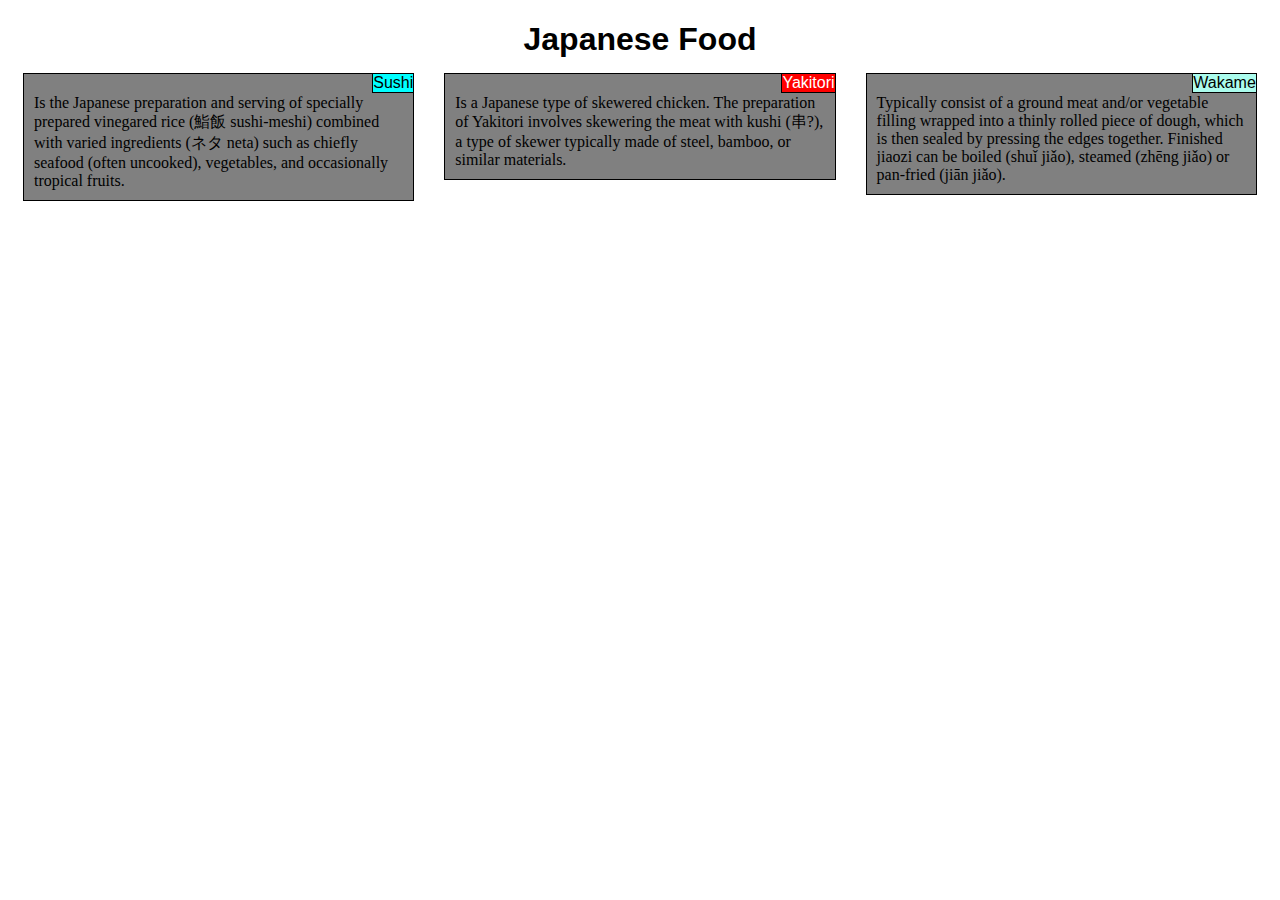
<file: MODULE2/index.html>
<!DOCTYPE html>
<html>
<head>
<meta charset="utf-8">
<meta name="viewport" content="width=device-width, initial-scale=1">
<link rel="stylesheet" href="styles.css">
<title>Module 2 Assignment</title>
<style>

/********** Base styles **********/

/* Simple Responsive Framework. */
.row {
  width: 100%;
}

/********** Large devices only **********/
@media (min-width: 992px) {
  .col-lg-1, .col-lg-2, .col-lg-3, .col-lg-4, .col-lg-5, .col-lg-6, .col-lg-7, .col-lg-8, .col-lg-9, .col-lg-10, .col-lg-11, .col-lg-12 {
    float: left;
  }
  .col-lg-1 {
    width: 8.33%;
  }
  .col-lg-2 {
    width: 16.66%;
  }
  .col-lg-3 {
    width: 25%;
  }
  .col-lg-4 {
    width: 33.33%;
  }
  .col-lg-5 {
    width: 41.66%;
  }
  .col-lg-6 {
    width: 50%;
  }
  .col-lg-7 {
    width: 58.33%;
  }
  .col-lg-8 {
    width: 66.66%;
  }
  .col-lg-9 {
    width: 74.99%;
  }
  .col-lg-10 {
    width: 83.33%;
  }
  .col-lg-11 {
    width: 91.66%;
  }
  .col-lg-12 {
    width: 100%;
  }
}

/********** Medium devices only **********/
@media (min-width: 768px) and (max-width: 991px) {
  .col-md-1, .col-md-2, .col-md-3, .col-md-4, .col-md-5, .col-md-6, .col-md-7, .col-md-8, .col-md-9, .col-md-10, .col-md-11, .col-md-12 {
    float: left;
  }
  .col-md-1 {
    width: 8.33%;
  }
  .col-md-2 {
    width: 16.66%;
  }
  .col-md-3 {
    width: 25%;
  }
  .col-md-4 {
    width: 33.33%;
  }
  .col-md-5 {
    width: 41.66%;
  }
  .col-md-6 {
    width: 50%;
  }
  .col-md-7 {
    width: 58.33%;
  }
  .col-md-8 {
    width: 66.66%;
  }
  .col-md-9 {
    width: 74.99%;
  }
  .col-md-10 {
    width: 83.33%;
  }
  .col-md-11 {
    width: 91.66%;
  }
  .col-md-12 {
    width: 100%;
  }
}
@media (max-width: 767) {
  .col-md-1, .col-md-2, .col-md-3, .col-md-4, .col-md-5, .col-md-6, .col-md-7, .col-md-8, .col-md-9, .col-md-10, .col-md-11, .col-md-12 {
    float: left;
  }
  .col-xs-1 {
    width: 8.33%;
  }
  .col-xs-2 {
    width: 16.66%;
  }
  .col-xs-3 {
    width: 25%;
  }
  .col-xs-4 {
    width: 33.33%;
  }
  .col-xs-5 {
    width: 41.66%;
  }
  .col-xs-6 {
    width: 50%;
  }
  .col-xs-7 {
    width: 58.33%;
  }
  .col-xs-8 {
    width: 66.66%;
  }
  .col-xs-9 {
    width: 74.99%;
  }
  .col-xs-10 {
    width: 83.33%;
  }
  .col-xs-11 {
    width: 91.66%;
  }
  .col-xs-12 {
    width: 100%;
  }
}
</style>
</head>
<body>
<h1 align="center">Japanese Food</h1>

<div class="row">
  <div class="col-lg-4 col-md-6 col-xs-12">
    <section id="section1"> Is the Japanese preparation and serving of specially prepared vinegared rice (鮨飯 sushi-meshi) combined with varied ingredients (ネタ neta) such as chiefly seafood (often uncooked), vegetables, and occasionally tropical fruits.</section>
    <section id="section2">Sushi</section>  
  </div>
  <div class="col-lg-4 col-md-6 col-xs-12">
    <section id="section1"> Is a Japanese type of skewered chicken. The preparation of Yakitori involves skewering the meat with kushi (串?), a type of skewer typically made of steel, bamboo, or similar materials.</section>
    <section id="section3">Yakitori</section>
  </div>
  <div class="col-lg-4 col-md-12 col-xs-12">
    <section id="section1"> Typically consist of a ground meat and/or vegetable filling wrapped into a thinly rolled piece of dough, which is then sealed by pressing the edges together. Finished jiaozi can be boiled (shuǐ jiǎo), steamed (zhēng jiǎo) or pan-fried (jiān jiǎo).</section>
    <section id="section4">Wakame</section>
  </div>
</div>

</body>
</html>
</file>
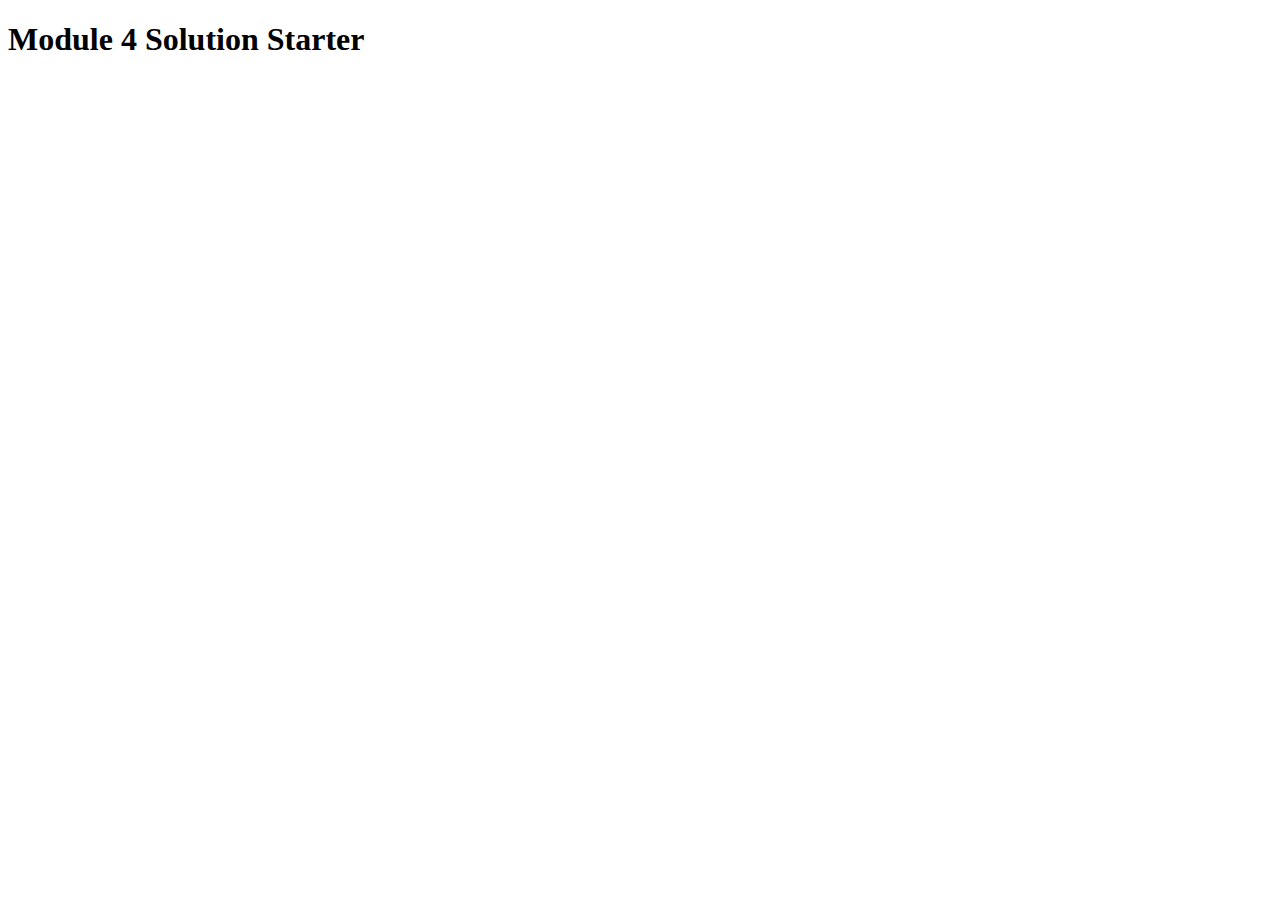
<file: MODULE4/index.html>
<!DOCTYPE html>
<html>
<head>
  <meta charset="utf-8">
  <title>Module 4 Solution Starter</title>
  <script>
    var names = []; // DO NOT REMOVE
  </script>
  <script src="SpeakHello.js"></script>
  <script src="SpeakGoodBye.js"></script>
  <script src="script.js"></script>
</head>
<body>
  <h1>Module 4 Solution Starter</h1>
</body>
</html>
</file>
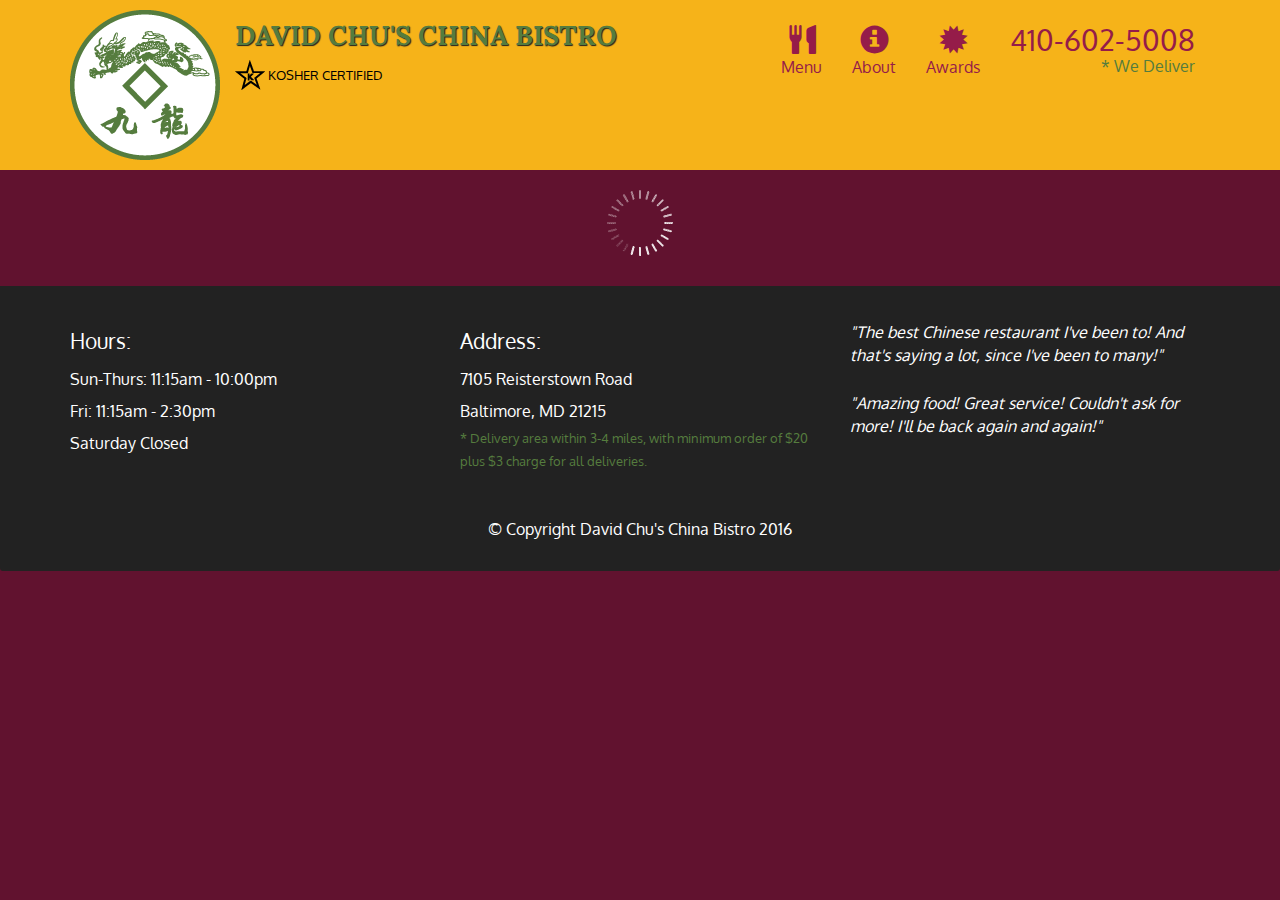
<file: MODULE5/index.html>
<!doctype html>
<html lang="en">
  <head>
    <meta charset="utf-8">
    <meta http-equiv="X-UA-Compatible" content="IE=edge">
    <meta name="viewport" content="width=device-width, initial-scale=1">
    <title>David Chu's China Bistro</title>
    <link rel="stylesheet" href="css/bootstrap.min.css">
    <link rel="stylesheet" href="css/styles.css">
    <link href='https://fonts.googleapis.com/css?family=Oxygen:400,300,700' rel='stylesheet' type='text/css'>
    <link href='https://fonts.googleapis.com/css?family=Lora' rel='stylesheet' type='text/css'>
  </head>
<body>
  <header>
    <nav id="header-nav" class="navbar navbar-default">
      <div class="container">
        <div class="navbar-header">
          <a href="index.html" class="pull-left visible-md visible-lg">
            <div id="logo-img" alt="Logo image"></div>
          </a>

          <div class="navbar-brand">
            <a href="index.html"><h1>David Chu's China Bistro</h1></a>
            <p>
              <img src="images/star-k-logo.png" alt="Kosher certification">
              <span>Kosher Certified</span>
            </p>
          </div>

          <button id="navbarToggle" type="button" class="navbar-toggle collapsed" data-toggle="collapse" data-target="#collapsable-nav" aria-expanded="false">
            <span class="sr-only">Toggle navigation</span>
            <span class="icon-bar"></span>
            <span class="icon-bar"></span>
            <span class="icon-bar"></span>
          </button>
        </div>
        
        <div id="collapsable-nav" class="collapse navbar-collapse">
           <ul id="nav-list" class="nav navbar-nav navbar-right">
            <li id="navHomeButton" class="visible-xs active">
              <a href="index.html">
                <span class="glyphicon glyphicon-home"></span> Home</a>
            </li>
            <li id="navMenuButton">
              <a href="#" onclick="$dc.loadMenuCategories();">
                <span class="glyphicon glyphicon-cutlery"></span><br class="hidden-xs"> Menu</a>
            </li>
            <li>
              <a href="#">
                <span class="glyphicon glyphicon-info-sign"></span><br class="hidden-xs"> About</a>
            </li>
            <li>
              <a href="#">
                <span class="glyphicon glyphicon-certificate"></span><br class="hidden-xs"> Awards</a>
            </li>
            <li id="phone" class="hidden-xs">
              <a href="tel:410-602-5008">
                <span>410-602-5008</span></a><div>* We Deliver</div>
            </li>
          </ul><!-- #nav-list -->
        </div><!-- .collapse .navbar-collapse -->
      </div><!-- .container -->
    </nav><!-- #header-nav -->
  </header>

  <div id="call-btn" class="visible-xs">
    <a class="btn" href="tel:410-602-5008">
    <span class="glyphicon glyphicon-earphone"></span>
    410-602-5008
    </a>
  </div>
  <div id="xs-deliver" class="text-center visible-xs">* We Deliver</div>

  <div id="main-content" class="container"></div>

  <footer class="panel-footer">
    <div class="container">
      <div class="row">
        <section id="hours" class="col-sm-4">
          <span>Hours:</span><br>
          Sun-Thurs: 11:15am - 10:00pm<br>
          Fri: 11:15am - 2:30pm<br>
          Saturday Closed
          <hr class="visible-xs">
        </section>
        <section id="address" class="col-sm-4">
          <span>Address:</span><br>
          7105 Reisterstown Road<br>
          Baltimore, MD 21215
          <p>* Delivery area within 3-4 miles, with minimum order of $20 plus $3 charge for all deliveries.</p>
          <hr class="visible-xs">
        </section>
        <section id="testimonials" class="col-sm-4">
          <p>"The best Chinese restaurant I've been to! And that's saying a lot, since I've been to many!"</p>
          <p>"Amazing food! Great service! Couldn't ask for more! I'll be back again and again!"</p>
        </section>
      </div>
      <div class="text-center">&copy; Copyright David Chu's China Bistro 2016</div>
    </div>
  </footer>

  <!-- jQuery (Bootstrap JS plugins depend on it) -->
  <script src="js/jquery-2.1.4.min.js"></script>
  <script src="js/bootstrap.min.js"></script>
  <script src="js/ajax-utils.js"></script>
  <script src="js/script.js"></script>
</body>
</html>
</file>
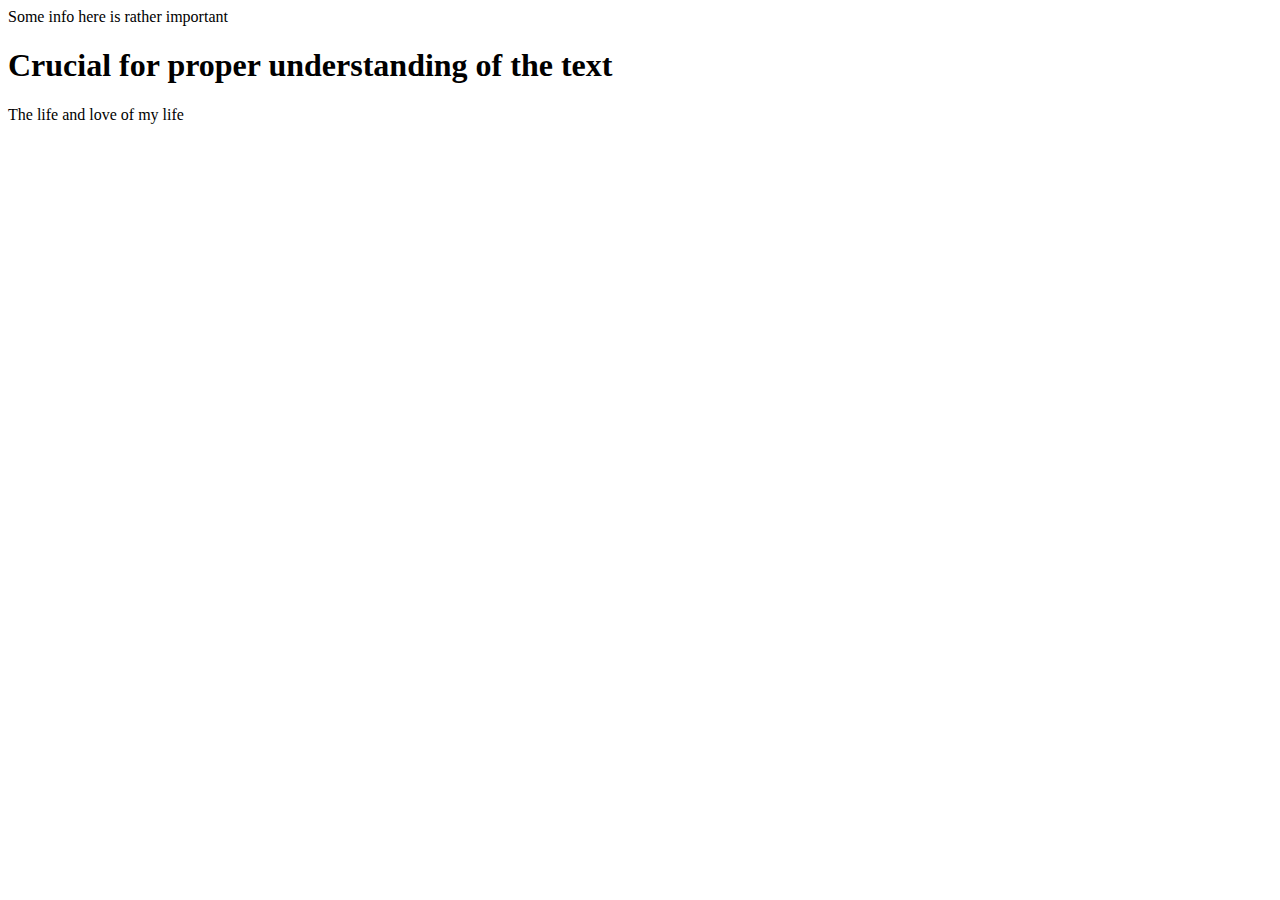
<file: site/doc-structure-before.html>
<!doctype html>
<html>
<head>
  <meta charset="utf-8">
  <title>Coursera is Cool!</title>	
</head>
<body>
  <header>Some info here is rather important</header>
  <h1> Crucial for proper understanding of the text </h1>
  <section>
  	<article>The life and love of my life</article>
  </section> 
</body>
</html>
</file>
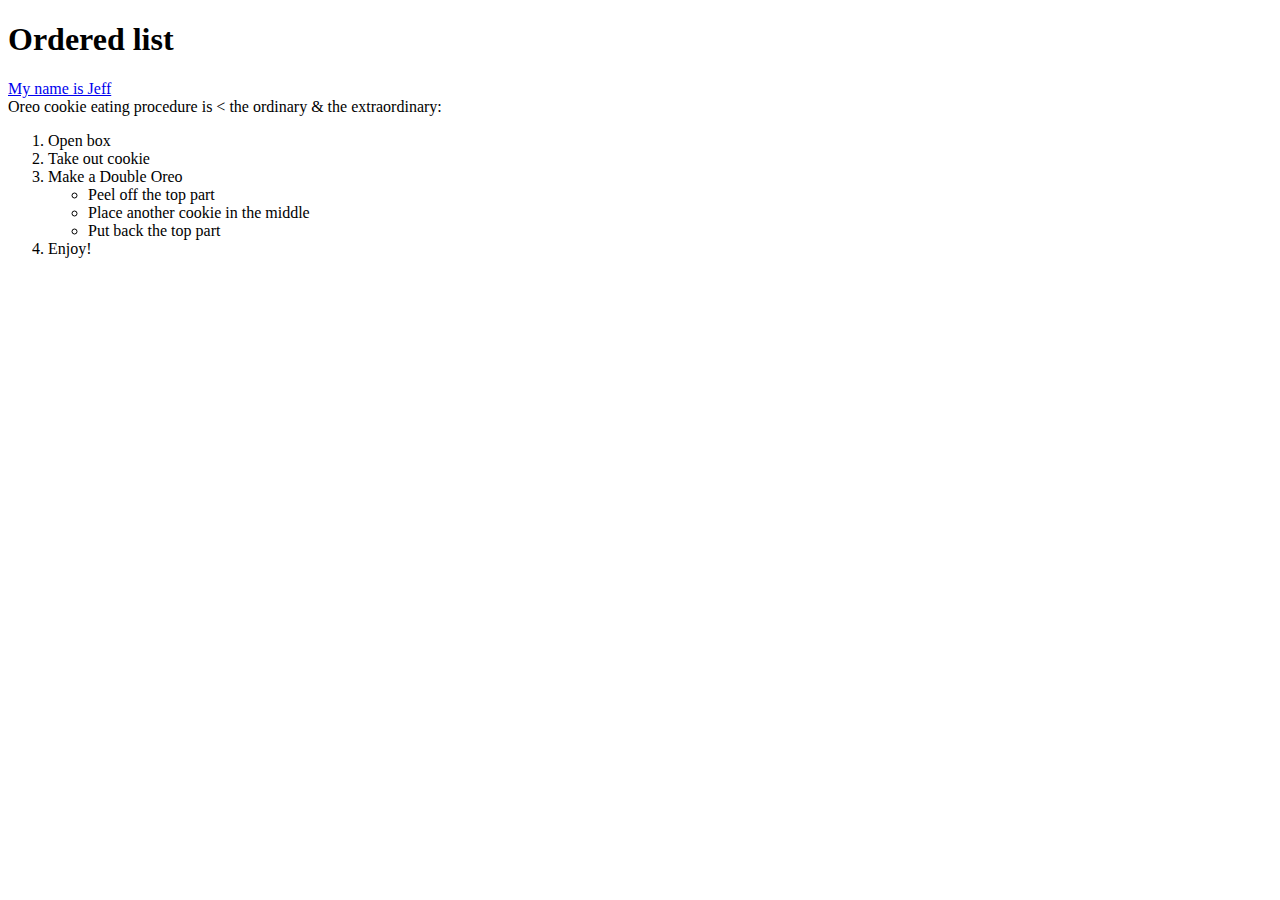
<file: site/ordered-lists-after.html>
<!DOCTYPE html>
<html>
<head>
  <meta charset="utf-8">
  <title>Ordered Lists</title>
</head>
<body>
  <h1>Ordered list</h1>
  <a href="doc-structure-before.html" title="Hiiiii">My name is Jeff</a>
  <div>
    Oreo cookie eating procedure is &lt; the ordinary &amp; the extraordinary:
    <ol>
      <li>Open box</li>
      <li>Take out cookie</li>
      <li>Make a Double Oreo
        <ul>
          <li>Peel off the top part</li>
          <li>Place another cookie in the middle</li>
          <li>Put back the top part</li>
        </ul>
      </li>
      <li>Enjoy!</li>
    </ol>
  </div>
</body>
</html>
</file>
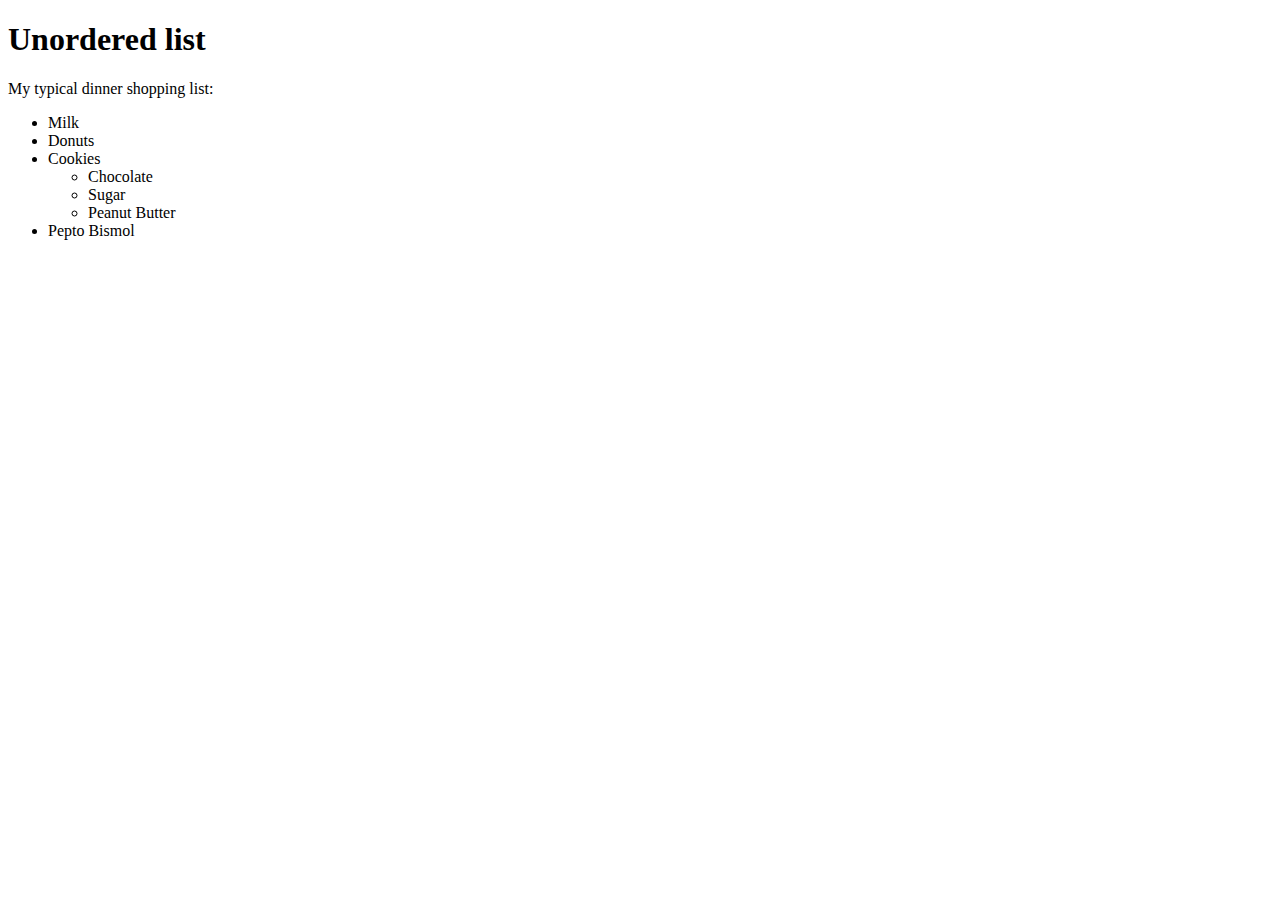
<file: site/unordered-lists-after.html>
<!DOCTYPE html>
<html>
<head>
  <meta charset="utf-8">
  <title>Unordered Lists</title>
</head>
<body>
  <h1>Unordered list</h1>
  <div>
    
    My typical dinner shopping list:
    <ul>
      <li>Milk</li>
      <li>Donuts</li>
      <li>Cookies
        <ul>
          <li>Chocolate</li>
          <li>Sugar</li>
          <li>Peanut Butter</li>
        </ul>
      </li>
      <li>Pepto Bismol</li>
    </ul>


  </div>
</body>
</html>
</file>
<file: MODULE2/styles.css>
* {
  box-sizing: border-box;
}
h1 {
  margin-bottom: 15px;
  font-family: Arial;
}
div {
  position: relative;
  height: 150px;
}

#section1 {
  position: absolute;
  top: 0px;
  right: 15px;
  border: 1px solid black;
  background-color: gray;
  margin-left: 15px;
  margin-bottom: 15px;
  padding: 20px 10px 10px 10px;
}
#section2 {
  position: absolute;
  border: 1px solid black;
  background-color: #00FFFF;
  font-family: Arial;
  color: black;
  right: 15px;
  top: 0px;
}
#section3 {
  position: absolute;
  border: 1px solid black;
  background-color: red;
  font-family: Arial;
  color: white;
  right: 15px;
  top: 0px;
}
#section4 {
  position: absolute;
  border: 1px solid black;
  background-color: #ABFCED;
  font-family: Arial;
  color: black;
  right: 15px;
  top: 0px;
}
</file>
<file: MODULE5/css/styles.css>
body {
  font-size: 16px;
  color: #fff;
  background-color: #61122f;
  font-family: 'Oxygen', sans-serif;
}

/** HEADER **/
#header-nav {
  background-color: #f6b319;
  border-radius: 0;
  border: 0;
}

#logo-img {
  background: url('../images/restaurant-logo_large.png') no-repeat;
  width: 150px;
  height: 150px;
  margin: 10px 15px 10px 0;
}

.navbar-brand {
  padding-top: 25px;
}
.navbar-brand h1 { /* Restaurant name */
  font-family: 'Lora', serif;
  color: #557c3e;
  font-size: 1.5em;
  text-transform: uppercase;
  font-weight: bold;
  text-shadow: 1px 1px 1px #222;
  margin-top: 0;
  margin-bottom: 0;
  line-height: .75;
}
.navbar-brand a:hover, .navbar-brand a:focus {
  text-decoration: none;
}
.navbar-brand p { /* Kosher cert */
  color: #000;
  text-transform: uppercase;
  font-size: .7em;
  margin-top: 15px;
}
.navbar-brand p span { /* Star-K */
  vertical-align: middle;
}

#nav-list {
  margin-top: 10px;
}
#nav-list a {
  color: #951C49;
  text-align: center;
}
#nav-list a:hover {
  background: #E7E7E7;
}
#nav-list a span {
  font-size: 1.8em;
}

#phone {
  margin-top: 5px;
}
#phone a { /* Phone number */
  text-align: right;
  padding-bottom: 0;
}
#phone div { /* We Deliver */
  color: #557c3e;
  text-align: right;
  padding-right: 15px;
}

.navbar-header button.navbar-toggle, .navbar-header .icon-bar {
  border: 1px solid #61122f;
}
.navbar-header button.navbar-toggle {
  clear: both;
  margin-top: -30px;
}
/* END HEADER */

/* FOOTER */
.panel-footer {
  margin-top: 30px;
  padding-top: 35px;
  padding-bottom: 30px;
  background-color: #222;
  border-top: 0;
}
.panel-footer div.row {
  margin-bottom: 35px;
}
#hours, #address {
  line-height: 2;
}
#hours > span, #address > span {
  font-size: 1.3em;
}
#address p {
  color: #557c3e;
  font-size: .8em;
  line-height: 1.8;
}
#testimonials {
  font-style: italic;
}
#testimonials p:nth-child(2) {
  margin-top: 25px;
}
/* END FOOTER */



/* HOME PAGE */
.container .jumbotron {
  box-shadow: 0 0 50px #3F0C1F;
  border: 2px solid #3F0C1F;
}

#menu-tile, #specials-tile, #map-tile {
  height: 250px;
  width: 100%;
  margin-bottom: 15px;
  position: relative;
  border: 2px solid #3F0C1F;
  overflow: hidden;
}
#menu-tile:hover, #specials-tile:hover, #map-tile:hover {
  box-shadow: 0 1px 5px 1px #cccccc;
}
#menu-tile {
  background: url('../images/menu-tile.jpg') no-repeat;
  background-position: center;
}
#specials-tile {
  background: url('../images/specials-tile.jpg') no-repeat;
  background-position: center;
}
#menu-tile span, #specials-tile span, #map-tile span {
  position: absolute;
  bottom: 0;
  right: 0;
  width: 100%;
  text-align: center;
  font-size: 1.6em;
  text-transform: uppercase;
  background-color: #000;
  color: #fff;
  opacity: .8;
}
/* END HOME PAGE */

/* MENU CATEGORIES PAGE */
.category-tile { 
  position: relative;
  border: 2px solid #3F0C1F;
  overflow: hidden;
  width: 200px;
  height: 200px;
  margin: 0 auto 15px;
}
.category-tile span {
  position: absolute;
  bottom: 0;
  right: 0;
  width: 100%;
  text-align: center;
  font-size: 1.2em;
  text-transform: uppercase;
  background-color: #000;
  color: #fff;
  opacity: .8;
}
.category-tile:hover {
  box-shadow: 0 1px 5px 1px #cccccc;
}

#menu-categories-title + div {
  margin-bottom: 50px;
}
/* END MENU CATEGORIES PAGE */

/* SINGLE CATEGORY PAGE */
.menu-item-tile {
  margin-bottom: 25px;
}
.menu-item-tile hr {
  width: 80%;
}
.menu-item-tile .menu-item-price {
  font-size: 1.1em;
  text-align: right;
  margin-top: -15px;
  margin-right: -15px;
}
.menu-item-tile .menu-item-price span {
  font-size: .6em;
}
.menu-item-photo {
  position: relative;
  border: 2px solid #3F0C1F; 
  overflow: hidden;
  padding: 0;
  margin-right: -15px;
  margin-left: auto;
  margin-bottom: 20px;
  max-width: 250px;
}
.menu-item-photo div {
  position: absolute;
  bottom: 0;
  right: 0;
  width: 80px;
  background-color: #557c3e;
  text-align: center;
}
.menu-item-description {
  padding-right: 30px;
}
h3.menu-item-title {
  margin: 0 0 10px;
}
.menu-item-details {
  font-size: .9em;
  font-style: italic;
}
/* END SINGLE CATEGORY PAGE */


/********** Large devices only **********/
@media (min-width: 1200px) {
  .container .jumbotron {
    background: url('../images/jumbotron_1200.jpg') no-repeat;
    height: 675px;
  }
}

/********** Medium devices only **********/
@media (min-width: 992px) and (max-width: 1199px) {
  /* Header */
  #logo-img {
    background: url('../images/restaurant-logo_medium.png') no-repeat;
    width: 100px;
    height: 100px;
    margin: 5px 5px 5px 0;
  }
  /* End Header */

  /* Home Page */
  .container .jumbotron {
    background: url('../images/jumbotron_992.jpg') no-repeat;
    height: 558px;
  }
  /* End Home Page */
}

/********** Small devices only **********/
@media (min-width: 768px) and (max-width: 991px) {
  /* Home Page */
  .container .jumbotron {
    background: url('../images/jumbotron_768.jpg') no-repeat;
    height: 432px;
  }
  /* End Home Page */
}

/********** Extra small devices only **********/
@media (max-width: 767px) {
  /* Header */
  .navbar-brand {
    padding-top: 10px;
    height: 80px;
  }
  .navbar-brand h1 { /* Restaurant name */
    padding-top: 10px;
    font-size: 5vw; /* 1vw = 1% of viewport width */
  }
  .navbar-brand p { /* Kosher cert */
    font-size: .6em;
    margin-top: 12px;
  }
  .navbar-brand p img { /* Star-K */
    height: 20px;
  }

  #collapsable-nav a { /* Collapsed nav menu text */
    font-size: 1.2em;
  }
  #collapsable-nav a span { /* Collapsed nav menu glyph */
    font-size: 1em;
    margin-right: 5px;
  }

  #call-btn > a {
    font-size: 1.5em;
    display: block;
    margin: 0 20px;
    padding: 10px;
    border: 2px solid #fff;
    background-color: #f6b319;
    color: #951c49;
  }
  #xs-deliver {
    margin-top: 5px;
    font-size: .7em;
    letter-spacing: .1em;
    text-transform: uppercase;
  }
  /* End Header */

  /* Footer */
  .panel-footer section {
    margin-bottom: 30px;
    text-align: center;
  }
  .panel-footer section:nth-child(3) {
    margin-bottom: 0; /* margin already exists on the whole row */
  }
  .panel-footer section hr {
    width: 50%;
  }
  /* End Footer */

  /* Home Page */
  .container .jumbotron {
    margin-top: 30px;
    padding: 0;
  }
  #menu-tile, #specials-tile {
    width: 360px;
    margin: 0 auto 15px;
  }

  .menu-item-photo {
    margin-right: auto;
  }
  .menu-item-tile .menu-item-price {
    text-align: center;
  }
  .menu-item-description {
    text-align: center;;
  }
}


/********** Super extra small devices Only :-) (e.g., iPhone 4) **********/
@media (max-width: 479px) {
  /* Header */
  .navbar-brand h1 { /* Restaurant name */
    padding-top: 5px;
    font-size: 6vw;
  }
  /* End Header */
  
  /* Home page */
  #menu-tile, #specials-tile {
    width: 280px;
    margin: 0 auto 15px;
  }

  .col-xxs-12 {
    position: relative;
    min-height: 1px;
    padding-right: 15px;
    padding-left: 15px;
    float: left;
    width: 100%;
  }
}
</file>
